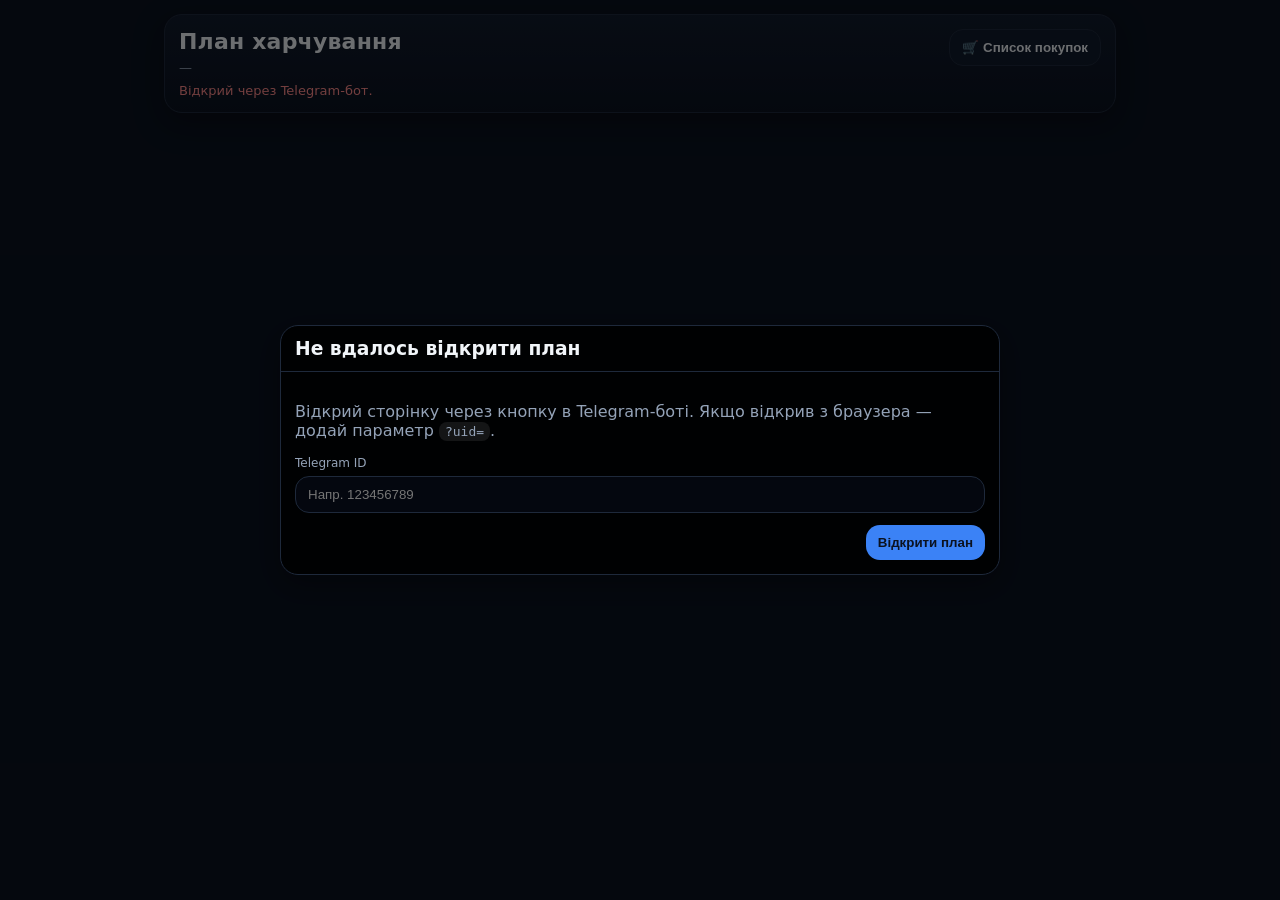
<file: index.html>
<!doctype html>
<html lang="uk">
<head>
  <meta charset="utf-8" />
  <meta name="viewport" content="width=device-width,initial-scale=1" />
  <title>NutriArt AI — План харчування</title>
  <link rel="stylesheet" href="assets/styles.css?v=1772145077" />
  <script src="https://telegram.org/js/telegram-web-app.js"></script>
</head>
<body data-theme="dark-blue">
  <div class="app">
    <header class="top">
      <div class="top-left">
        <h1 id="title">План харчування</h1>
        <div id="macros" class="sub">—</div>
        <div id="hint" class="hint"></div>
        <div id="debug" class="debug"></div>
      </div>
      <div class="top-actions">
        <button id="openShopping" class="btn ghost">🛒 Список покупок</button>
      </div>
    </header>

    <nav id="tabs" class="tabs" aria-label="Дні"></nav>
    <main id="content" class="content"></main>
  </div>

  <div id="uidGate" class="modal" aria-hidden="true">
    <div class="modal-card">
      <div class="modal-head">
        <h3>Не вдалось відкрити план</h3>
      </div>
      <div class="modal-body">
        <p class="muted">
          Відкрий сторінку через кнопку в Telegram-боті. Якщо відкрив з браузера — додай параметр <code>?uid=</code>.
        </p>
        <div class="form-row">
          <label for="uidInput">Telegram ID</label>
          <input id="uidInput" inputmode="numeric" placeholder="Напр. 123456789" />
        </div>
        <div class="form-actions">
          <button id="uidContinue" class="btn">Відкрити план</button>
        </div>
      </div>
    </div>
  </div>

  <div id="shoppingModal" class="modal" aria-hidden="true">
    <div class="modal-card">
      <div class="modal-head">
        <h3>Список покупок</h3>
        <button id="closeShopping" class="btn ghost">✕</button>
      </div>
      <div class="modal-body"></div>
    </div>
  </div>

  <script src="assets/app.js?v=1772145077"></script>
</body>
</html>
</file>
<file: assets/styles.css>
:root{
  /* Theme tokens (will be overridden by body[data-theme]) */
  --bg:#0B1220;
  --text:#F1F5F9;
  --muted:#94A3B8;
  --line:#1E293B;

  --card: rgba(17, 28, 46, .78);
  --card2: rgba(11, 18, 32, .60);
  --headerA: rgba(17, 28, 46, .92);
  --headerB: rgba(11, 18, 32, .65);

  --shadow: 0 10px 30px rgba(0,0,0,.35);
  --r:18px;

  --accent:#22C55E;          /* main accent */
  --accentText:#0E1512;      /* readable text on accent */
  --accentSoft: rgba(34,197,94,.18);

  --btnBg: rgba(22,34,28,.75);
  --btnText: var(--text);
  --tabBg: rgba(18,32,24,.55);
  --tabText: var(--text);
}

*{ box-sizing:border-box; }
body{
  margin:0;
  font-family: ui-sans-serif, system-ui, -apple-system, Segoe UI, Roboto, Arial;
  background:var(--bg);
  color:var(--text);
}
.app{ max-width:980px; margin:0 auto; padding:14px; }

/* Header */
.top{
  display:flex; justify-content:space-between; gap:12px; align-items:flex-start;
  padding:14px;
  background: linear-gradient(180deg, var(--headerA), var(--headerB));
  border:1px solid var(--line);
  border-radius: var(--r);
  box-shadow: var(--shadow);
}
h1{ margin:0; font-size:22px; letter-spacing:.2px; }
.sub{ margin-top:6px; color:var(--muted); font-size:13px; }
.hint{ margin-top:8px; font-size:13px; color: var(--muted); }
.hint.error{ color:#ff8b8b; }
.hint.ok{ color:#7dffb1; }
.debug{ display:none; }

.top-actions{ display:flex; gap:10px; flex-wrap:wrap; justify-content:flex-end; }
.btn{
  border:0;
  background: var(--accent);
  color: var(--accentText);
  padding:10px 12px;
  border-radius:14px;
  cursor:pointer;
  font-weight:800;
}
.btn.ghost{
  background: var(--btnBg);
  color: var(--btnText);
  border:1px solid var(--line);
}
.btn:active{ transform: translateY(1px); }

/* Tabs — single row + horizontal scroll */
.tabs{
  margin-top:12px;
  display:flex;
  gap:8px;
  flex-wrap:nowrap;
  overflow-x:auto;
  padding-bottom:4px;
  scrollbar-width:none;
}
.tabs::-webkit-scrollbar{ display:none; }
.tab{
  flex:0 0 auto;
  border:1px solid var(--line);
  background: var(--tabBg);
  color: var(--tabText);
  padding:8px 10px;
  border-radius:999px;
  cursor:pointer;
  font-size:13px;
}
.tab.active{
  background: var(--accent);
  color: var(--accentText);
  border-color: color-mix(in oklab, var(--accent) 60%, var(--line));
  box-shadow: 0 8px 22px color-mix(in oklab, var(--accent) 30%, transparent);
}

/* Content */
.content{ margin-top:12px; display:flex; flex-direction:column; gap:12px; }
.card{
  background: var(--card);
  border:1px solid var(--line);
  border-radius: var(--r);
  box-shadow: var(--shadow);
  padding:14px;
}

.day-head{ display:flex; justify-content:space-between; gap:12px; align-items:flex-start; }
.day-title{ margin:0; font-size:18px; }
.day-macros{ margin-top:6px; color: var(--muted); font-size:13px; }

/* Meals — title + macros stacked */
.meal-head{ display:flex; flex-direction:column; gap:6px; }
.meal-title{ margin:0; font-size:16px; line-height:1.25; }
.meal-macros{ color: var(--muted); font-size:12px; }
.meal-desc{ margin:10px 0 0; color: var(--text); opacity:.92; }

details{
  margin-top:10px;
  border:1px solid var(--line);
  border-radius:14px;
  padding:10px 12px;
  background: var(--card2);
}
summary{ cursor:pointer; font-weight:800; }
.ing-list{
  margin:10px 0 0; padding:0; list-style:none;
  display:flex; flex-direction:column; gap:8px;
}
.ing-list li{ display:flex; justify-content:space-between; gap:12px; opacity:.95; }
.instr-text{ margin-top:10px; opacity:.95; white-space: pre-wrap; }

/* Modal */
.modal{
  position:fixed; inset:0;
  display:none; align-items:center; justify-content:center;
  padding:14px; background: rgba(0,0,0,.55);
  z-index:50;
}
.modal.open{ display:flex; }
.modal-card{
  width:min(720px, 100%);
  background: color-mix(in oklab, var(--bg) 35%, black);
  border:1px solid var(--line);
  border-radius: var(--r);
  box-shadow: var(--shadow);
  overflow:hidden;
}
.modal-head{
  display:flex; justify-content:space-between; align-items:center;
  padding:12px 14px; border-bottom:1px solid var(--line);
}
.modal-head h3{ margin:0; }
.modal-body{ padding:14px; }

.muted{ color: var(--muted); }
.form-row{ margin-top:10px; display:flex; flex-direction:column; gap:6px; }
label{ font-size:12px; color: var(--muted); }
input{
  padding:10px 12px; border-radius:14px;
  border:1px solid var(--line);
  outline:none;
  background: color-mix(in oklab, var(--bg) 70%, black);
  color: var(--text);
}
.form-actions{ margin-top:12px; display:flex; justify-content:flex-end; }

.shop-list{
  list-style:none; padding:0; margin:0;
  display:flex; flex-direction:column; gap:10px;
}
.shop-list li{
  display:flex; justify-content:space-between; gap:12px;
  padding:10px 12px;
  border:1px solid var(--line);
  border-radius:14px;
  background: var(--card2);
}
code{ background: rgba(255,255,255,.08); padding:2px 6px; border-radius:8px; }

/* ===========================
   THEME PACK (recommended)
   dark-first: same layout, tuned tokens
   Switch via: <body data-theme="...">
   =========================== */

/* DARK: Green (default / NutriArt) */
body[data-theme="dark-green"]{
  --bg:#0E1512;
  --text:#E6F4EA;
  --muted:#9FB6A6;
  --line:#1F2D25;

  --card: rgba(18,32,24,.62);
  --card2: rgba(14,21,18,.55);
  --headerA: rgba(18,32,24,.92);
  --headerB: rgba(18,32,24,.65);

  --accent:#22C55E;
  --accentText:#0E1512;
  --accentSoft: rgba(34,197,94,.18);

  --btnBg: rgba(22,34,28,.75);
  --btnText: var(--text);
  --tabBg: rgba(18,32,24,.55);
  --tabText: var(--text);
}

/* DARK: Cyan-Tech (cool AI vibe) */
body[data-theme="dark-cyan"]{
  --bg:#071014;
  --text:#E6F6F6;
  --muted:#86AEB0;
  --line:#17333A;

  --card: rgba(15,33,38,.72);
  --card2: rgba(7,16,20,.55);
  --headerA: rgba(15,33,38,.92);
  --headerB: rgba(7,16,20,.65);

  --accent:#19D3C5;
  --accentText:#071014;
  --accentSoft: rgba(25,211,197,.16);

  --btnBg: rgba(15,33,38,.70);
  --btnText: var(--text);
  --tabBg: rgba(15,33,38,.55);
  --tabText: var(--text);
}

/* DARK: Clean Blue (trust / corporate) */
body[data-theme="dark-blue"]{
  --bg:#0B1220;
  --text:#F1F5F9;
  --muted:#94A3B8;
  --line:#1E293B;

  --card: rgba(17,28,46,.78);
  --card2: rgba(11,18,32,.60);
  --headerA: rgba(17,28,46,.92);
  --headerB: rgba(11,18,32,.65);

  --accent:#3B82F6;
  --accentText:#0B1220;
  --accentSoft: rgba(59,130,246,.16);

  --btnBg: rgba(17,28,46,.70);
  --btnText: var(--text);
  --tabBg: rgba(17,28,46,.55);
  --tabText: var(--text);
}

/* LIGHT: Pastel (proper light base, optional) */
body[data-theme="light-pastel"]{
  --bg:#F2F7F3;
  --text:#0F1B13;
  --muted:#4D6A5A;
  --line:#D9E6DE;

  --card: #ffffff;
  --card2:#F5FAF7;
  --headerA: rgba(255,255,255,.92);
  --headerB: rgba(245,250,247,.78);

  --shadow: 0 10px 24px rgba(15, 27, 19, .10);

  --accent:#22C55E; /* keep NutriArt accent */
  --accentText:#0F1B13;

  --btnBg:#F5FAF7;
  --btnText: var(--text);
  --tabBg:#FFFFFF;
  --tabText: var(--text);
}
</file>
